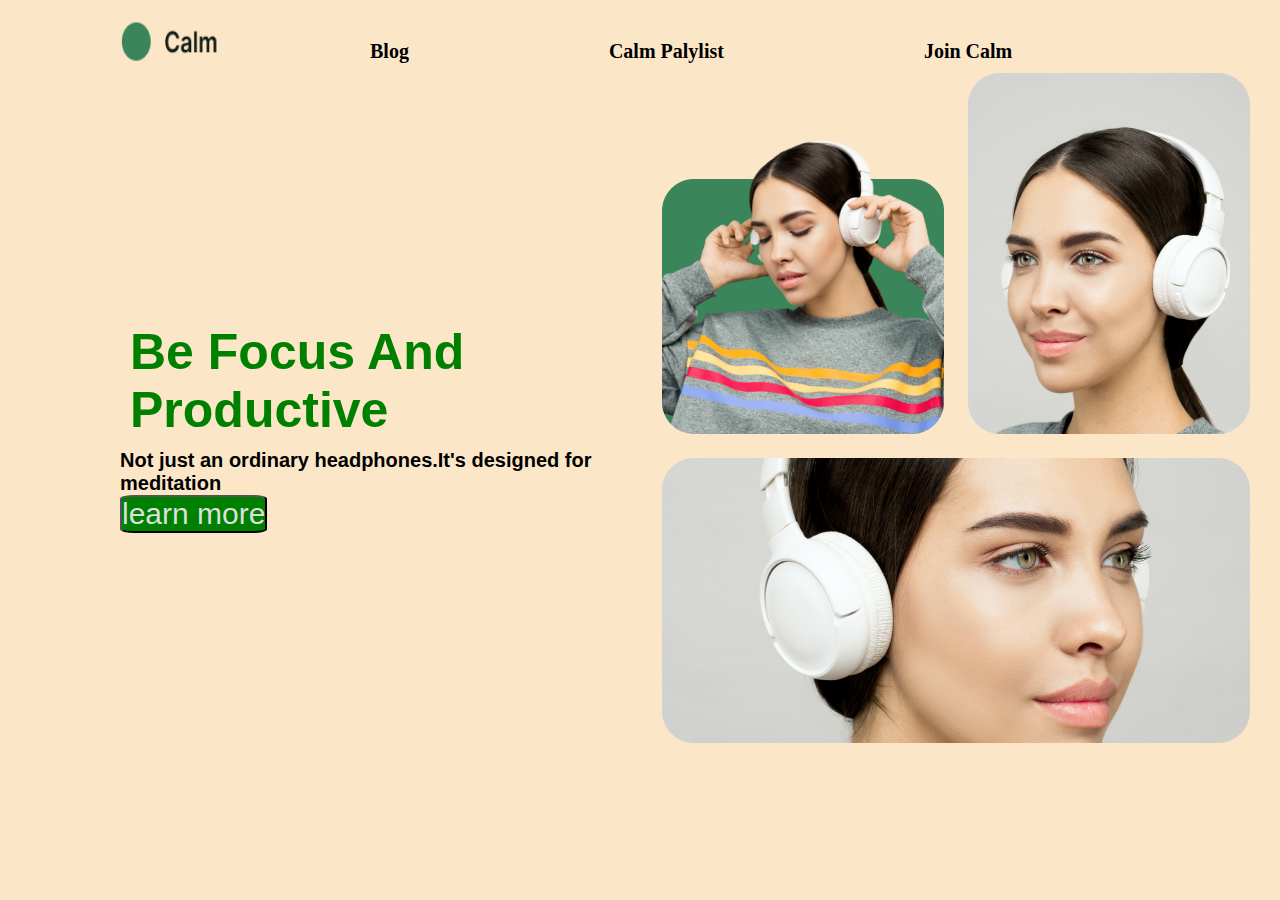
<file: project2/index.html>
<!DOCTYPE html>
<html lang="en">
<head>
    <meta charset="UTF-8">
    <meta http-equiv="X-UA-Compatible" content="IE=edge">
    <meta name="viewport" content="width=device-width, initial-scale=1.0">
    <title>project2</title>
    <link rel="stylesheet" href="/project2/style.css">
    <link rel="preconnect" href="https://fonts.googleapis.com">
    <link rel="preconnect" href="https://fonts.gstatic.com" crossorigin>
    <link href="https://fonts.googleapis.com/css2?family=Poppins&display=swap" rel="stylesheet">
</head>
<body>
    <header>
        <!-- Header-Section -->
        <nav>
            <!-- logo of calm -->
            <img src="/project2/asests/logo.png" alt="">
            <ul>
                <!-- unorder list -->
                <li>Blog</li>
                <li>Calm Palylist</li>
                <li>Join Calm</li>
            </ul>
        </nav>
    </header>
    <!-- Main-Section of comment  -->
    <main>
        <div class="pandh">
            <h1>Be Focus And <br> Productive</h1>
            <p>Not just an ordinary headphones.It's designed for meditation</p>
            <button>learn more</button>
        </div>
        <div class="image">
            <div>
            <img src="/project2/asests/img1.png" alt="white headphones">
                <img src="/project2/asests/img2.png" alt="green headphones">
                </div>
                <img src="/project2/asests/img3.png" alt="big headphones">
               
        </div>
    </main>
</body>
</html>
</file>
<file: project2/style.css>
*{
    margin: 0;
    padding: 0;
    box-sizing: border-box;
    background-color: rgb(251, 231, 200);
}

body{
    margin: 20px;

    
    }
nav{
    width: 100%;
    display: flex;
    gap: 150px;
    margin-top: 10px;
    margin-left: 100px;
    
}
ul {
    display: flex;
    gap: 200px;
    font-size: 20px;
    font-weight: 900;
    text-decoration: none;
    list-style: none;
    margin-top: 20px;
}
main{
    width: 100%;
    display: flex;
    
}
.pandh{
      margin-left: 100px;
      font-family: 'Lucida Sans', 'Lucida Sans Regular', 'Lucida Grande', 'Lucida Sans Unicode', Geneva, Verdana, sans-serif;
      font-weight: 800;
      width: 90%;
      margin-top: 250px;
}
main h1{
    font-size: 50px;
    color:green;
    padding: 10px;
}
main p{
    font-size: 20px;
    font-weight: 900;
}
button{
    font-size: 30px;
    border-radius: 10%;
    color: rgb(221, 223, 222);
    background-color: green;
    font-family: 'Franklin Gothic Medium', 'Arial Narrow', Arial, sans-serif;
}
button:hover{
    font-size: 35px;
    color: black;
    
}
nav img{
    width: 100px;
}
.image div>img{
    padding: 10px;
}
.image>img{
    padding: 10px;
}
</file>
